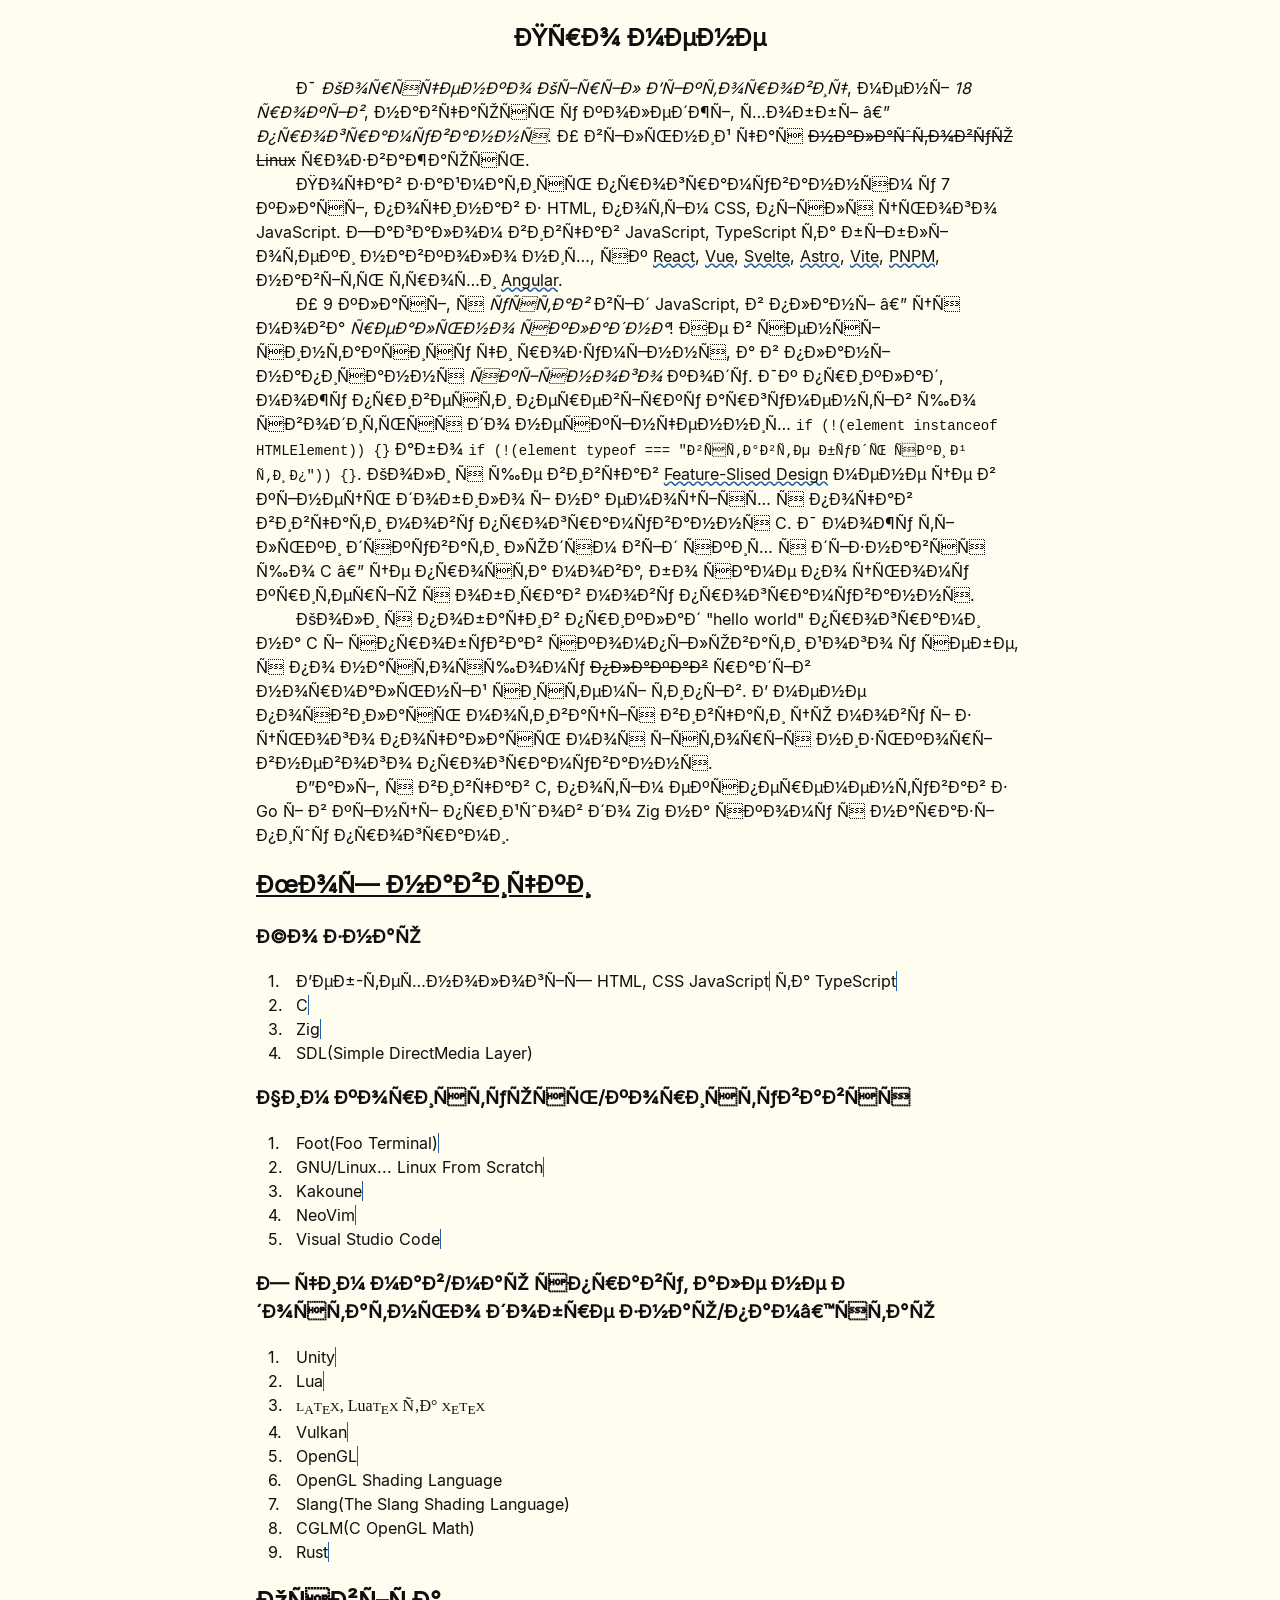
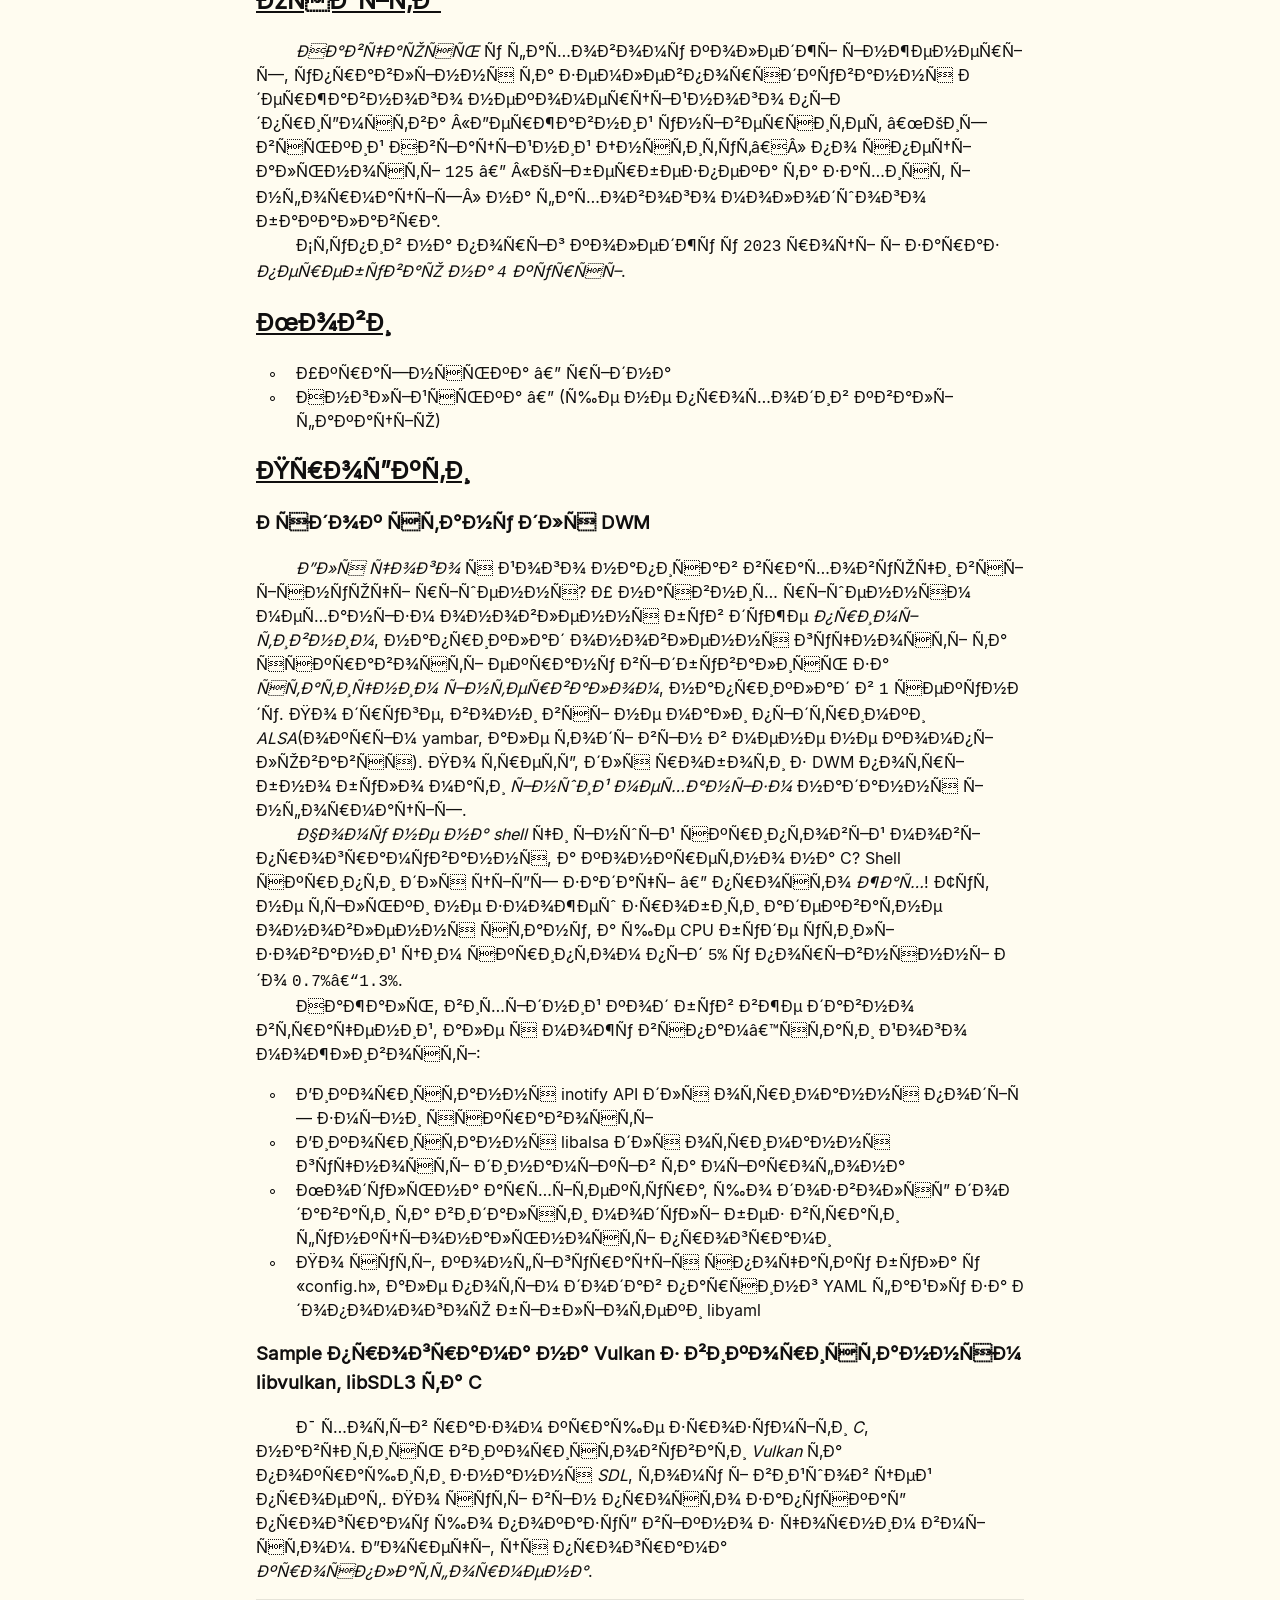
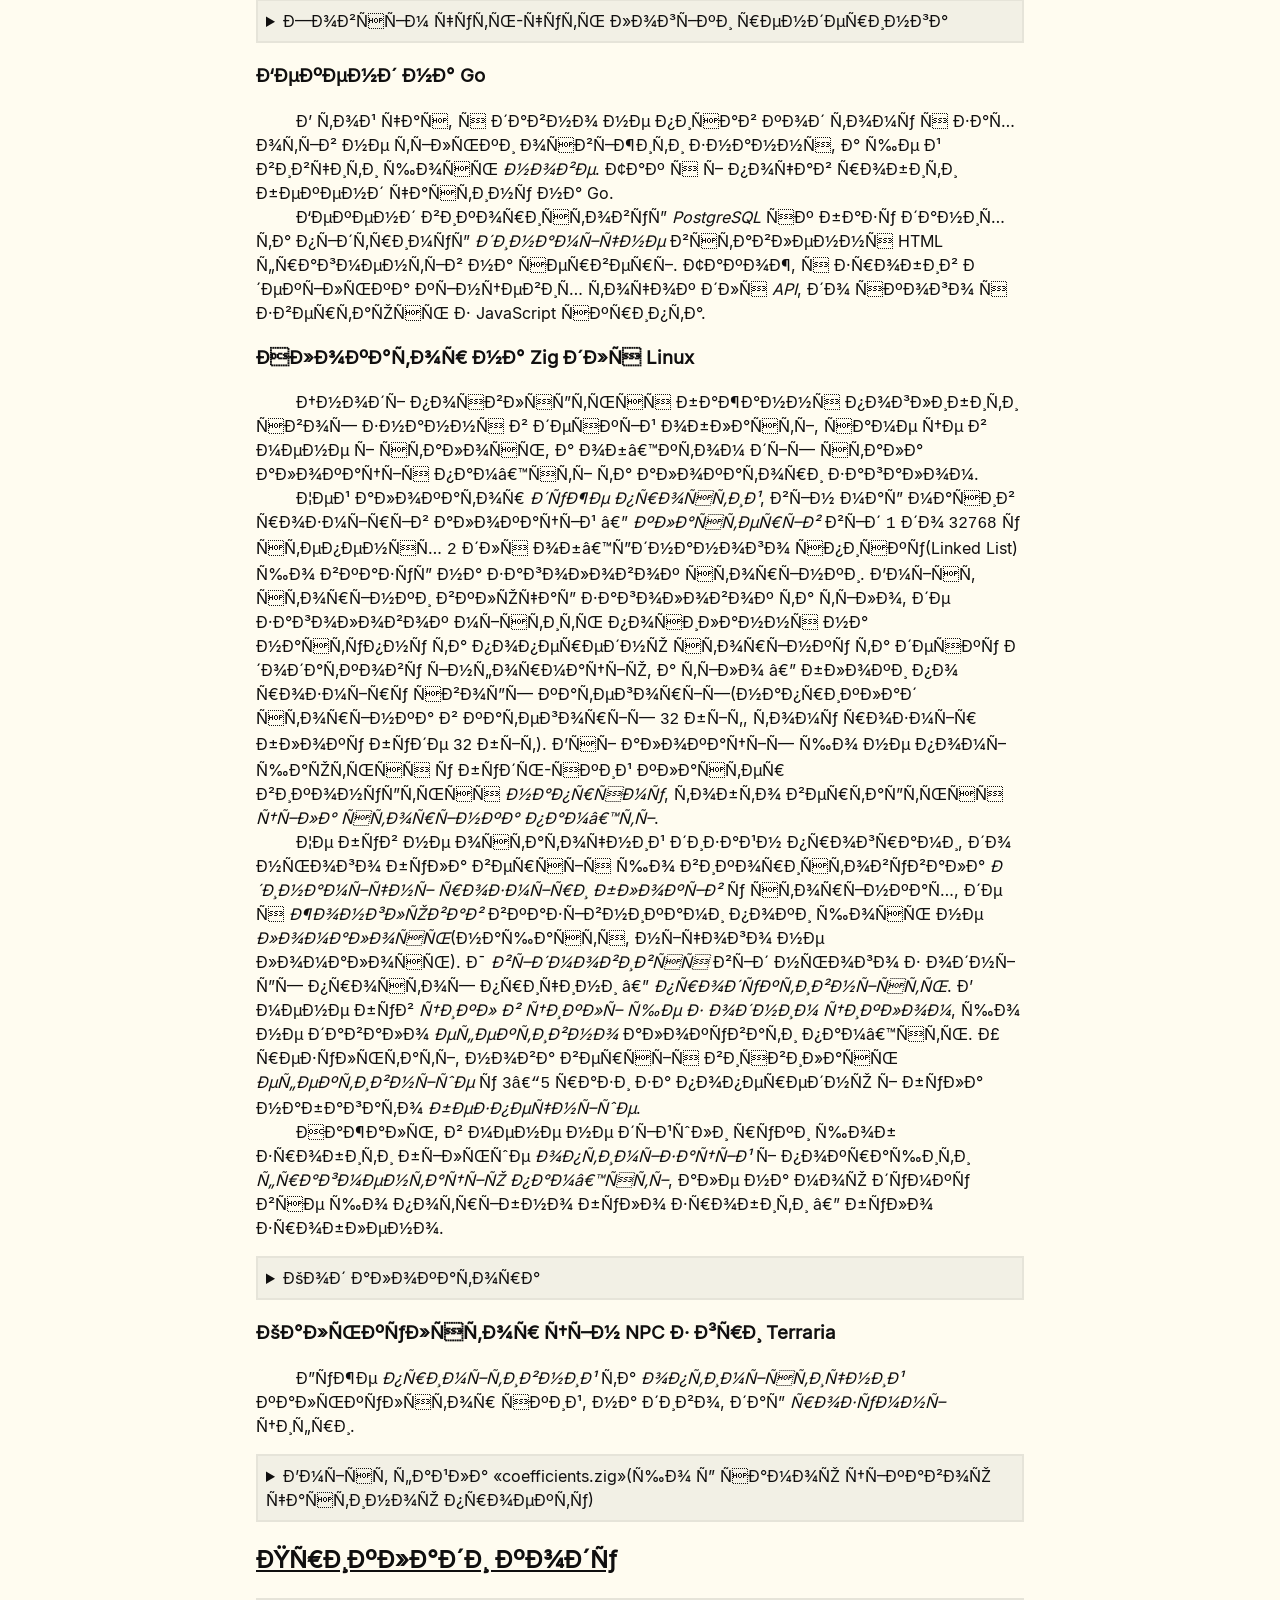
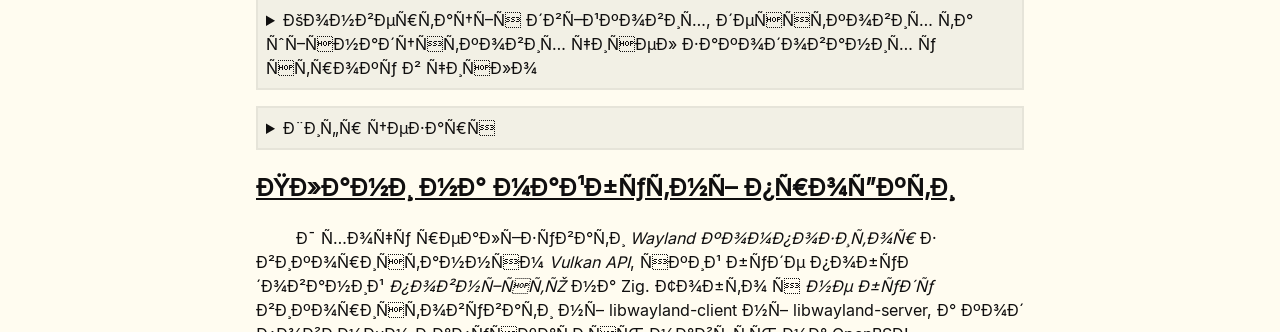
<file: about-me.html>
<!DOCTYPE html>
<html lang="uk-UA">
    <head>
        <title>Про мене</title>

        <meta name="charset" content="UTF-8">
        <meta name="viewport" content="width=device-width, initial-scale=1.0">
        <meta name="color-scheme" content="light dark">

        <link rel="stylesheet" href="./styles/variables.css">
        <link rel="stylesheet" href="./styles/fonts.css">
        <link rel="stylesheet" href="./styles/base.css">

        <link rel="stylesheet" href="./styles/about-me.css">
    </head>
    <body>
        <main class="container">
            <section>
                <h1>Про мене</h1>
                <p>Я <span class="emphasize">Коряченко Кіріл Вікторович</span>, мені <span class="emphasize">18 років</span>, навчаюсь у коледжі, хоббі — <span class="emphasize">програмування</span>. У вільний час <span class="line-through">налаштовую Linux</span> розважаюсь.</p>
                <p>Почав займатись програмуванням у 7 класі, починав з HTML, потім CSS, після цього JavaScript. Загалом вивчав JavaScript, TypeScript та бібліотеки навколо них, як <a href="https://react.dev/">React</a>, <a href="https://vuejs.org/">Vue</a>, <a href="https://svelte.dev/">Svelte</a>, <a href="https://astro.build/">Astro</a>, <a href="https://vite.dev/">Vite</a>, <a href="https://pnpm.io/">PNPM</a>, навіть трохи <a href="https://angular.dev/">Angular</a>.</p>
                <p>
                    У 9 класі, я <span class="emphasize">устав</span> від JavaScript, в плані — ця мова <span class="emphasize">реально складна</span>!
                    Не в сенсі синтаксису чи розуміння, а в плані написання <span class="emphasize">якісного</span> коду. Як приклад, можу привести перевірку аргументів що сводиться до нескінченних
                    <code>if (!(element instanceof HTMLElement)) {}</code> або <code>if (!(element typeof === "вставте будь який тип")) {}</code>.
                    Коли я ще вивчав <a href="https://feature-sliced.design/">Feature-Slised Design</a> мене це в кінець добило і на емоціях я почав вивчати мову програмування C.
                    Я можу тільки дякувати людям від яких я дізнався що C — це проста мова, бо саме по цьому критерію я обирав мову програмування.</p>
                <p>Коли я побачив приклад "hello world" програми на C і спробував скомпілювати його у себе, я по настоящому <span class="line-through">плакав</span> радів нормальній системі типів. В мене появилась мотивація вивчати цю мову і з цього почалась моя історія низькорівневого програмування.</p>
                <p>Далі, я вивчав C, потім експерементував з Go і в кінці прийшов до Zig на якому я наразі пишу програми.</p>
            </section>
            <section>
                <h2>Мої навички</h2>
                <h3>Що знаю</h3>
                <ol>
                    <li>Веб-технології HTML, CSS <span class="msg" title="Хто використовує його у настільних програмах??!">JavaScript</span> та <span class="msg" title="По меншій мірі.">TypeScript</span></li>
                    <li><span class="msg" title="Мова дуже вчасно появилась в житті.">C</span></li>
                    <li><span class="msg" title="IMHO найкраща мова програмування загального призначення.">Zig</span></li>
                    <li>SDL(Simple DirectMedia Layer)</li>
                </ol>
                <h3>Чим користуюсь/користувався</h3>
                <ol>
                    <li><span class="msg" title="IMHO найкращий термінал під Linux.">Foot(Foo Terminal)</span></li>
                    <li><span class="msg" title="який твій дистрибутив?">GNU/Linux... <span title="Який жах!">Linux From Scratch</span></span></li>
                    <li><span class="msg" title="Я обожнюю цей текстовий редактор.">Kakoune</span></li>
                    <li><span class="msg" title="Скролбар документації майже як у документації Vulkan в одному pdf файлі.">NeoVim</span></li>
                    <li><span class="msg" title="Вибач VS Code, але я тепер мишофоб. І не говори що для тебе є розширення для підтримки Vim біндів!">Visual Studio Code</span></li>
                </ol>
                <h3>З чим мав/маю справу, але не достатньо добре знаю/пам’ятаю</h3>
                <ol>
                    <li><span class="msg" title="Була справа...">Unity</span></li>
                    <li><span class="msg" title="Мова настільки проста що я навіть не знаю чи я знаю її.">Lua</span></li>
                    <li><span class="TeX"><sup>L</sup><sub>A</sub><sup>T</sup><sub>E</sub><sup>X</sup>, Lua<sup>T</sup><sub>E</sub><sup>X</sup> та <sup>X</sup><sub>E</sub><sup>T</sup><sub>E</sub><sup>X</sup></span></li>
                    <li><span class="msg" title="Як можна написати програму на Vulkan не відкривши документацію?">Vulkan</span></li>
                    <li><span class="msg" title="Вибач OpenGL, але ти вже устарівший.">OpenGL</span></li>
                    <li>OpenGL Shading Language</li>
                    <li>Slang(The Slang Shading Language)</li>
                    <li>CGLM(C OpenGL Math)</li>
                    <li><span class="msg" title="Насправді добра мова, але мені не підходить.">Rust</span></li>
                </ol>
            </section>
            <section>
                <h2>Освіта</h2>
                <p><span class="emphasize">Навчаюсь</span> у фаховому коледжі інженерії, управління та землевпорядкування державного некомерційного підприємства «Державний університет “Київський Авіаційний Інститут”» по спеціальності <span class="number">125</span> — «Кібербезпека та захист інформації» на фахового молодшого бакалавра.</p>
                <p>Ступив на поріг коледжу у <span class="number">2023</span> році і зараз <span class="emphasize">перебуваю на <span class="number">4</span> курсі</span>.</p>
            </section>
            <section>
                <h2>Мови</h2>
                <ul>
                    <li>Українська — рідна</li>
                    <li>Англійська — (ще не проходив кваліфакацію)</li>
                </ul>
            </section>
            <section>
                <h2>Проєкти</h2>
                <h3>Рядок стану для DWM</h3>
                <p>
                    <span class="emphasize">Для чого</span> я його написав враховуючи всі існуючі рішення? У наявних рішенням механізм оновлення був дуже <span class="emphasize">примітивним</span>, наприклад оновлення гучності та яскравості екрану відбувались за <span class="emphasize">статичним інтервалом</span>, наприклад в <span class="number">1</span> секунду.
                    По друге, вони всі не мали підтримки <span class="emphasize">ALSA</span>(окрім yambar, але тоді він в мене не компілювався).
                    По третє, для роботи з DWM потрібно було мати <span class="emphasize">інший механізм</span> надання інформації.
                </p>
                <p>
                    <span class="emphasize">Чому не на shell</span> чи іншій скриптовій мові програмування, а конкретно на C? Shell скрипти для цієї задачі — просто <span class="emphasize">жах</span>!
                    Тут не тільки не зможеш зробити адекватне оновлення стану, а ще CPU буде утилізований цим скриптом під <span class="number">5%</span> у порівнянні до <span class="number">0.7%–1.3%</span>.
                </p>
                <p>Нажаль, вихідний код був вже давно втрачений, але я можу вспам’ятати його можливості:</p>
                <ul>
                    <li>Використання inotify API для отримання події зміни яскравості</li>
                    <li>Використання libalsa для отримання гучності динаміків та мікрофона</li>
                    <li>Модульна архітектура, що дозволяє додавати та видаляти модулі без втрати функціональності програми</li>
                    <li>По суті, конфігурація спочатку була у <span class="path">config.h</span>, але потім додав парсинг YAML файлу за допомогою бібліотеки libyaml</li>
                </ul>
                <h3>Sample програма на Vulkan з використанням libvulkan, libSDL3 та C</h3>
                <p>Я хотів разом краще зрозуміти <span class="emphasize">C</span>, навчитись використовувати <span class="emphasize">Vulkan</span> та покращити знання <span class="emphasize">SDL</span>, тому і вийшов цей проект. По суті він просто запускає програму що показує вікно з чорним вмістом. Доречі, ця програма <span class="emphasize">кросплатформена</span>.</p>
                <details>
                    <summary>Зовсім чуть-чуть логіки рендеринга</summary>
                    <pre>
<code>static bool draw(struct state *state) {</code>
<code>    ...</code>
<code>    const VkDependencyInfo post_render_dependency_info = {</code>
<code>        .sType = VK_STRUCTURE_TYPE_DEPENDENCY_INFO,</code>
<code>        .pNext = NULL,</code>
<code>        .dependencyFlags = 0,</code>
<code>        .memoryBarrierCount = 0,</code>
<code>        .pMemoryBarriers = NULL,</code>
<code>        .bufferMemoryBarrierCount = 0,</code>
<code>        .pBufferMemoryBarriers = NULL,</code>
<code>        .imageMemoryBarrierCount = ARRAY_COUNT(post_render_memory_barriers),</code>
<code>        .pImageMemoryBarriers = post_render_memory_barriers,</code>
<code>    };</code>
<code></code>
<code>    vkCmdPipelineBarrier2(frame->command_buffer, &post_render_dependency_info);</code>
<code></code>
<code>    result = vkEndCommandBuffer(frame->command_buffer);</code>
<code></code>
<code>    if (result != VK_SUCCESS) {</code>
<code>        LOG_ERROR("%d", result);</code>
<code>        return false;</code>
<code>    }</code>
<code></code>
<code>    const VkSemaphoreSubmitInfo render_semaphore_submit_info = {</code>
<code>        .sType = VK_STRUCTURE_TYPE_SEMAPHORE_SUBMIT_INFO,</code>
<code>        .pNext = NULL,</code>
<code>        .semaphore = state->render_semaphores[swapchain_image_index],</code>
<code>        .value = 0,</code>
<code>        .stageMask = VK_PIPELINE_STAGE_2_COLOR_ATTACHMENT_OUTPUT_BIT,</code>
<code>        .deviceIndex = 0,</code>
<code>    };</code>
<code></code>
<code>    const VkSemaphoreSubmitInfo present_semaphore_submit_info = {</code>
<code>        .sType = VK_STRUCTURE_TYPE_SEMAPHORE_SUBMIT_INFO,</code>
<code>        .pNext = NULL,</code>
<code>        .semaphore = frame->present_semaphore,</code>
<code>        .value = 0,</code>
<code>        .stageMask = VK_PIPELINE_STAGE_2_COLOR_ATTACHMENT_OUTPUT_BIT,</code>
<code>        .deviceIndex = 0,</code>
<code>    };</code>
<code></code>
<code>    const VkCommandBufferSubmitInfo command_buffer_submit_info = {</code>
<code>        .sType = VK_STRUCTURE_TYPE_COMMAND_BUFFER_SUBMIT_INFO,</code>
<code>        .pNext = NULL,</code>
<code>        .commandBuffer = frame->command_buffer,</code>
<code>        .deviceMask = 0,</code>
<code>    };</code>
<code></code>
<code>    const VkSubmitInfo2 submit_info = {</code>
<code>        .sType = VK_STRUCTURE_TYPE_SUBMIT_INFO_2,</code>
<code>        .pNext = NULL,</code>
<code>        .flags = 0,</code>
<code>        .waitSemaphoreInfoCount = 1,</code>
<code>        .pWaitSemaphoreInfos = &present_semaphore_submit_info,</code>
<code>        .commandBufferInfoCount = 1,</code>
<code>        .pCommandBufferInfos = &command_buffer_submit_info,</code>
<code>        .signalSemaphoreInfoCount = 1,</code>
<code>        .pSignalSemaphoreInfos = &render_semaphore_submit_info,</code>
<code>    };</code>
<code></code>
<code>    result = vkQueueSubmit2(state->queue, 1, &submit_info, frame->render_fence);</code>
<code></code>
<code>    if (result != VK_SUCCESS) {</code>
<code>        LOG_ERROR("%d", result);</code>
<code>        return false;</code>
<code>    }</code>
<code></code>
<code>    const VkPresentInfoKHR present_info = {</code>
<code>        .sType = VK_STRUCTURE_TYPE_PRESENT_INFO_KHR,</code>
<code>        .pNext = NULL,</code>
<code>        .waitSemaphoreCount = 1,</code>
<code>        .pWaitSemaphores = &state->render_semaphores[swapchain_image_index],</code>
<code>        .swapchainCount = 1,</code>
<code>        .pSwapchains = &state->swapchain,</code>
<code>        .pImageIndices = &swapchain_image_index,</code>
<code>        .pResults = NULL,</code>
<code>    };</code>
<code></code>
<code>    result = vkQueuePresentKHR(state->queue, &present_info);</code>
<code></code>
<code>    if (result == VK_ERROR_OUT_OF_DATE_KHR || result == VK_SUBOPTIMAL_KHR ||</code>
<code>        state->is_framebuffer_resized) {</code>
<code>        if (!resize_swapchain(state)) {</code>
<code>            return false;</code>
<code>        }</code>
<code></code>
<code>        state->is_framebuffer_resized = false;</code>
<code>    } else if (result != VK_SUCCESS) {</code>
<code>        LOG_ERROR("%d", result);</code>
<code>        return false;</code>
<code>    }</code>
<code></code>
<code>    state->frame_index = (uint8_t)(state->frame_index + 1) % FRAMES_IN_FLIGHT;</code>
<code></code>
<code>    return true;</code>
<code>}</code></pre>
                </details>
                <h3>Бекенд на Go</h3>
                <p>В той час, я давно не писав код тому я захотів не тільки освіжити знання, а ще й вивчити щось <span class="emphasize">нове</span>. Так я і почав робити бекенд частину на Go.</p>
                <p>Бекенд використовує <span class="emphasize">PostgreSQL</span> як базу даних та підтримує <span class="emphasize">динамічне</span> вставлення HTML фрагментів на сервері. Також, я зробив декілька кінцевих точок для <span class="emphasize">API</span>, до якого я звертаюсь з JavaScript скрипта.</p>
                <h3>Алокатор на Zig для Linux</h3>
                <p>Іноді появляється бажання поглибити свої знання в деякій області, саме це в мене і сталось, а об’ктом дії стала алокація пам’яті та алокатори загалом.</p>
                <p>
                    Цей алокатор <span class="emphasize">дуже простий</span>, він має масив розмірів алокацій — <span class="emphasize">кластерів</span> від <span class="number">1</span> до <span class="number">32768</span> у степенях <span class="number">2</span> для об’єднаного списку(Linked List) що вказує на заголовок сторінки.
                    Вміст сторінки включає заголовок та тіло, де заголовок містить посилання на наступну та попередню сторінку та деяку додаткову інформацію, а тіло — блоки по розміру своєї категорії(наприклад сторінка в категорії <span class="number">32</span> біт, тому розмір блоку буде <span class="number">32</span> біт).
                    Всі алокації що не поміщаються у будь-який кластер виконується <span class="emphasize">напряму</span>, тобто вертається <span class="emphasize">ціла сторінка пам’ті</span>.
                </p>
                <p>
                    Це був не остаточний дизайн програми, до нього була версія що використовувала <span class="emphasize">динамічні розміри блоків</span> у сторінках, де я <span class="emphasize">жонглював</span> вказівниками поки щось не <span class="emphasize">ломалось</span>(нащастя, нічого не ломалось).
                    Я <span class="emphasize">відмовився</span> від нього з однієї простої причини — <span class="emphasize">продуктивність</span>. В мене був <span class="emphasize">цикл в циклі ще з одним циклом</span>, що не давало <span class="emphasize">ефективно</span> алокувати пам’ять.
                    У результаті, нова версія виявилась <span class="emphasize">ефективніше</span> у <span class="number">3–5</span> рази за попередню і була набагато <span class="emphasize">безпечніше</span>.
                </p>
                <p>Нажаль, в мене не дійшли руки щоб зробити більше <span class="emphasize">оптимізацій</span> і покращити <span class="emphasize">фрагментацію пам’яті</span>, але на мою думку все що потрібно було зробити — було зроблено.</p>
                <details>
                    <summary>Код алокатора</summary>
                    <pre>
<code>const std = @import("std");</code>
<code></code>
<code>const MyAllocator = @This();</code>
<code></code>
<code>const BrokenLinkedList = struct {</code>
<code>    pub const Node = struct {</code>
<code>        prev: ?*BrokenLinkedList.Node,</code>
<code>        next: ?*BrokenLinkedList.Node,</code>
<code>    };</code>
<code></code>
<code>    pub const init = BrokenLinkedList{</code>
<code>        .front_node = null,</code>
<code>    };</code>
<code></code>
<code>    front_node: ?*BrokenLinkedList.Node,</code>
<code></code>
<code>    pub fn pushFront(self: *BrokenLinkedList, node: *BrokenLinkedList.Node) void {</code>
<code>        if (self.front_node) |front_node| {</code>
<code>            node.prev = null;</code>
<code>            node.next = front_node;</code>
<code></code>
<code>            front_node.prev = node;</code>
<code></code>
<code>            self.front_node = node;</code>
<code>        } else {</code>
<code>            node.prev = null;</code>
<code>            node.next = null;</code>
<code></code>
<code>            self.front_node = node;</code>
<code>        }</code>
<code>    }</code>
<code></code>
<code>    pub fn popFront(self: *BrokenLinkedList) ?*BrokenLinkedList.Node {</code>
<code>        if (self.front_node) |front_node| {</code>
<code>            if (front_node.next) |next_front_node| {</code>
<code>                next_front_node.prev = null;</code>
<code>            }</code>
<code></code>
<code>            self.front_node = front_node.next;</code>
<code></code>
<code>            front_node.prev = undefined;</code>
<code>            front_node.next = undefined;</code>
<code></code>
<code>            return front_node;</code>
<code>        }</code>
<code></code>
<code>        return null;</code>
<code>    }</code>
<code></code>
<code>    pub fn remove(self: *BrokenLinkedList, node: *BrokenLinkedList.Node) void {</code>
<code>        if (node.prev != null and node.next != null) {</code>
<code>            const prev: *BrokenLinkedList.Node = node.prev.?;</code>
<code>            const next: *BrokenLinkedList.Node = node.next.?;</code>
<code></code>
<code>            prev.next = next;</code>
<code>            next.prev = prev;</code>
<code>        } else if (node.prev) |prev| {</code>
<code>            prev.next = null;</code>
<code></code>
<code>            // self.back_node = prev;</code>
<code>        } else if (node.next) |next| {</code>
<code>            next.prev = null;</code>
<code></code>
<code>            self.front_node = next;</code>
<code>        } else {</code>
<code>            self.front_node = null;</code>
<code>            // self.back_node = null;</code>
<code>        }</code>
<code></code>
<code>        node.prev = undefined;</code>
<code>        node.next = undefined;</code>
<code>    }</code>
<code>};</code>
<code></code>
<code>const Cell = struct {</code>
<code>    list_node: BrokenLinkedList.Node,</code>
<code>};</code>
<code></code>
<code>const Page = struct {</code>
<code>    pub const cells_byte_offset = std.mem.alignForward(usize, @sizeOf(Page), @alignOf(Cell));</code>
<code></code>
<code>    list_node: BrokenLinkedList.Node,</code>
<code></code>
<code>    free_cells_list: BrokenLinkedList,</code>
<code>    full_cells_list: BrokenLinkedList,</code>
<code>};</code>
<code></code>
<code>const SizeClass = struct {</code>
<code>    free_pages_list: BrokenLinkedList = .init,</code>
<code>    full_pages_list: BrokenLinkedList = .init,</code>
<code>};</code>
<code></code>
<code>page_size: usize,</code>
<code></code>
<code>size_classes: [16]SizeClass = .{</code>
<code>    .{}, // 1 &lt;&lt; 0</code>
<code>    .{}, // 1 &lt;&lt; 1</code>
<code>    .{}, // 1 &lt;&lt; 2</code>
<code>    .{}, // 1 &lt;&lt; 3</code>
<code>    .{}, // 1 &lt;&lt; 4</code>
<code>    .{}, // 1 &lt;&lt; 5</code>
<code>    .{}, // 1 &lt;&lt; 6</code>
<code>    .{}, // 1 &lt;&lt; 7</code>
<code>    .{}, // 1 &lt;&lt; 8</code>
<code>    .{}, // 1 &lt;&lt; 9</code>
<code>    .{}, // 1 &lt;&lt; 10</code>
<code>    .{}, // 1 &lt;&lt; 11</code>
<code>    .{}, // 1 &lt;&lt; 12</code>
<code>    .{}, // 1 &lt;&lt; 13</code>
<code>    .{}, // 1 &lt;&lt; 14</code>
<code>    .{}, // 1 &lt;&lt; 15</code>
<code>},</code>
<code></code>
<code>pub fn init() MyAllocator {</code>
<code>    const page_size = std.heap.pageSize();</code>
<code></code>
<code>    if (Page.cells_byte_offset &gt;= page_size) {</code>
<code>        unreachable;</code>
<code>    }</code>
<code></code>
<code>    return .{</code>
<code>        .page_size = page_size,</code>
<code>    };</code>
<code>}</code>
<code></code>
<code>pub fn allocator(self: *MyAllocator) std.mem.Allocator {</code>
<code>    return .{</code>
<code>        .ptr = self,</code>
<code>        .vtable = &.{</code>
<code>            .alloc = &alloc,</code>
<code>            .resize = &resize,</code>
<code>            .remap = &remap,</code>
<code>            .free = &free,</code>
<code>        },</code>
<code>    };</code>
<code>}</code>
<code></code>
<code>fn alloc(context: *anyopaque, byte_count: usize, alignment: std.mem.Alignment, return_address: usize) ?[*]u8 {</code>
<code>    _ = return_address;</code>
<code></code>
<code>    const self: *MyAllocator = @ptrCast(@alignCast(context));</code>
<code></code>
<code>    const cell_data_byte_offset = alignment.forward(@sizeOf(Cell));</code>
<code>    const cell_byte_size = std.mem.alignForward(usize, cell_data_byte_offset + byte_count, @alignOf(Cell));</code>
<code></code>
<code>    const page_cells_byte_size = self.page_size - Page.cells_byte_offset;</code>
<code></code>
<code>    const size_class_bytes = std.math.ceilPowerOfTwo(usize, cell_byte_size) catch unreachable;</code>
<code>    const size_class_index = std.math.log2(size_class_bytes);</code>
<code>    const size_class_cells_count = page_cells_byte_size / size_class_bytes;</code>
<code></code>
<code>    if (size_class_cells_count &lt;= 1 or size_class_index &gt;= self.size_classes.len) {</code>
<code>        if (alignment.toByteUnits() &gt; self.page_size) {</code>
<code>            return null;</code>
<code>        }</code>
<code></code>
<code>        const mapping_length = std.mem.alignForward(usize, byte_count, self.page_size);</code>
<code></code>
<code>        const prot: std.posix.PROT = .{ .READ = true, .WRITE = true };</code>
<code>        const flags: std.posix.MAP = .{ .TYPE = .PRIVATE, .ANONYMOUS = true };</code>
<code>        const mapped_memory = std.posix.mmap(null, mapping_length, prot, flags, -1, 0) catch return null;</code>
<code></code>
<code>        return mapped_memory.ptr;</code>
<code>    }</code>
<code></code>
<code>    const size_class = &self.size_classes[size_class_index];</code>
<code></code>
<code>    if (size_class.free_pages_list.front_node == null) {</code>
<code>        const prot: std.posix.PROT = .{ .READ = true, .WRITE = true };</code>
<code>        const flags: std.posix.MAP = .{ .TYPE = .PRIVATE, .ANONYMOUS = true };</code>
<code>        const mapped_memory = std.posix.mmap(null, self.page_size, prot, flags, -1, 0) catch return null;</code>
<code></code>
<code>        const page: *Page = @ptrCast(@alignCast(mapped_memory.ptr));</code>
<code></code>
<code>        page.list_node = undefined;</code>
<code></code>
<code>        page.free_cells_list = .init;</code>
<code>        page.full_cells_list = .init;</code>
<code></code>
<code>        const page_cells_address = @intFromPtr(page) + Page.cells_byte_offset;</code>
<code></code>
<code>        var cell_index: usize = 0;</code>
<code></code>
<code>        while (cell_index &lt; size_class_cells_count) : (cell_index += 1) {</code>
<code>            const cell: *Cell = @ptrFromInt(page_cells_address + cell_index * size_class_bytes);</code>
<code></code>
<code>            cell.list_node = undefined;</code>
<code></code>
<code>            page.free_cells_list.pushFront(&cell.list_node);</code>
<code>        }</code>
<code></code>
<code>        size_class.free_pages_list.pushFront(&page.list_node);</code>
<code>    }</code>
<code></code>
<code>    const free_page_node = size_class.free_pages_list.front_node.?;</code>
<code>    const free_page: *Page = @fieldParentPtr("list_node", free_page_node);</code>
<code></code>
<code>    const free_cell_node = free_page.free_cells_list.popFront().?;</code>
<code></code>
<code>    free_page.full_cells_list.pushFront(free_cell_node);</code>
<code></code>
<code>    if (free_page.free_cells_list.front_node == null) {</code>
<code>        _ = size_class.free_pages_list.popFront();</code>
<code>        size_class.full_pages_list.pushFront(free_page_node);</code>
<code>    }</code>
<code></code>
<code>    const free_cell: *Cell = @fieldParentPtr("list_node", free_cell_node);</code>
<code></code>
<code>    return @ptrFromInt(@intFromPtr(free_cell) + cell_data_byte_offset);</code>
<code>}</code>
<code></code>
<code>fn resize(context: *anyopaque, memory: []u8, alignment: std.mem.Alignment, new_length: usize, return_address: usize) bool {</code>
<code>    _ = return_address;</code>
<code></code>
<code>    const self: *MyAllocator = @ptrCast(@alignCast(context));</code>
<code></code>
<code>    const cell_data_byte_offset = alignment.forward(@sizeOf(Cell));</code>
<code>    const cell_byte_size = std.mem.alignForward(usize, cell_data_byte_offset + memory.len, @alignOf(Cell));</code>
<code></code>
<code>    const page_cells_byte_size = self.page_size - Page.cells_byte_offset;</code>
<code></code>
<code>    const size_class_bytes = std.math.ceilPowerOfTwo(usize, cell_byte_size) catch unreachable;</code>
<code>    const size_class_index = std.math.log2(size_class_bytes);</code>
<code>    const size_class_cells_count = page_cells_byte_size / size_class_bytes;</code>
<code></code>
<code>    if (size_class_cells_count &lt;= 1 or size_class_index &gt;= self.size_classes.len) {</code>
<code>        const mapping_length = std.mem.alignForward(usize, memory.len, self.page_size);</code>
<code>        const new_mapping_length = std.mem.alignForward(usize, new_length, self.page_size);</code>
<code></code>
<code>        return mapping_length == new_mapping_length;</code>
<code>    }</code>
<code></code>
<code>    const new_cell_byte_size = std.mem.alignForward(usize, cell_data_byte_offset + new_length, @alignOf(Cell));</code>
<code>    const new_size_class_bytes = std.math.ceilPowerOfTwo(usize, new_cell_byte_size) catch unreachable;</code>
<code></code>
<code>    return size_class_bytes == new_size_class_bytes;</code>
<code>}</code>
<code></code>
<code>fn remap(context: *anyopaque, memory: []u8, alignment: std.mem.Alignment, new_length: usize, return_address: usize) ?[*]u8 {</code>
<code>    if (resize(context, memory, alignment, new_length, return_address)) {</code>
<code>        return memory.ptr;</code>
<code>    }</code>
<code></code>
<code>    return null;</code>
<code>}</code>
<code></code>
<code>fn free(context: *anyopaque, memory: []u8, alignment: std.mem.Alignment, return_address: usize) void {</code>
<code>    _ = return_address;</code>
<code></code>
<code>    const self: *MyAllocator = @ptrCast(@alignCast(context));</code>
<code></code>
<code>    const cell_data_byte_offset = alignment.forward(@sizeOf(Cell));</code>
<code>    const cell_byte_size = std.mem.alignForward(usize, cell_data_byte_offset + memory.len, @alignOf(Cell));</code>
<code></code>
<code>    const page_cells_byte_size = self.page_size - Page.cells_byte_offset;</code>
<code></code>
<code>    const size_class_bytes = std.math.ceilPowerOfTwo(usize, cell_byte_size) catch unreachable;</code>
<code>    const size_class_index = std.math.log2(size_class_bytes);</code>
<code>    const size_class_cells_count = page_cells_byte_size / size_class_bytes;</code>
<code></code>
<code>    if (size_class_cells_count &lt;= 1 or size_class_index &gt;= self.size_classes.len) {</code>
<code>        const mapping_length = std.mem.alignForward(usize, memory.len, self.page_size);</code>
<code></code>
<code>        const mapped_memory: []align(std.heap.page_size_min) u8 = @alignCast(memory.ptr[0..mapping_length]);</code>
<code></code>
<code>        std.posix.munmap(mapped_memory);</code>
<code></code>
<code>        return;</code>
<code>    }</code>
<code></code>
<code>    const size_class = &self.size_classes[size_class_index];</code>
<code></code>
<code>    const page_address = std.mem.alignBackward(usize, @intFromPtr(memory.ptr), self.page_size);</code>
<code>    const page: *Page = @ptrFromInt(page_address);</code>
<code>    const cell: *Cell = @ptrFromInt(@intFromPtr(memory.ptr) - cell_data_byte_offset);</code>
<code></code>
<code>    if (page.free_cells_list.front_node == null) {</code>
<code>        size_class.full_pages_list.remove(&page.list_node);</code>
<code>        size_class.free_pages_list.pushFront(&page.list_node);</code>
<code>    }</code>
<code></code>
<code>    page.full_cells_list.remove(&cell.list_node);</code>
<code>    page.free_cells_list.pushFront(&cell.list_node);</code>
<code></code>
<code>    if (page.full_cells_list.front_node == null) {</code>
<code>        size_class.free_pages_list.remove(&page.list_node);</code>
<code></code>
<code>        std.posix.munmap(@as([*]align(std.heap.page_size_min) u8, @ptrFromInt(page_address))[0..self.page_size]);</code>
<code>    }</code>
<code>}</code></pre>
                </details>
                <h3>Калькулятор цін NPC з гри Terraria</h3>
                <p>Дуже <span class="emphasize">примітивний</span> та <span class="emphasize">оптимістичний</span> калькулятор який, на диво, дає <span class="emphasize">розумні</span> цифри.</p>
                <details>
                    <summary>Вміст файла <span class="path">coefficients.zig</span>(що є самою цікавою частиною проекту)</summary>
                    <pre>
<code>pub const Type = f64;</code>
<code></code>
<code>pub const min_coefficient = 3.0 / 4.0;</code>
<code>pub const max_coefficient = 3.0 / 2.0;</code>
<code></code>
<code>pub const loves_coefficient = 0.88;</code>
<code>pub const likes_coefficient = 0.94;</code>
<code>pub const neutral_coefficient = 1.0;</code>
<code>pub const dislikes_coefficient = 1.06;</code>
<code>pub const hates_coefficient = 1.12;</code>
<code></code>
<code>pub const loney_princess_neighbor_count = 1;</code>
<code>pub const loney_princess_coefficient = max_coefficient;</code>
<code></code>
<code>pub const solitude_bonus_coefficient = 0.95;</code>
<code>pub const solitude_bonus_neighbor_npc_count = 2;</code>
<code></code>
<code>pub const crowded_penalty_coefficient = 1.05;</code>
<code>pub const crowded_penalty_neighbor_npc_count = 4;</code>
<code></code>
<code>pub const lovestruck_potion_coefficient = 0.9;</code>
<code></code>
<code>pub fn normalize(coefficient: Type) Type {</code>
<code>    return @max(min_coefficient, @min(coefficient, max_coefficient));</code>
<code>}</code>
<code></code>
<code>pub fn princessCoefficient(neighbor_npc_count: usize) Type {</code>
<code>    if (neighbor_npc_count &lt;= loney_princess_neighbor_count) {</code>
<code>        return loney_princess_coefficient;</code>
<code>    } else {</code>
<code>        return neutral_coefficient;</code>
<code>    }</code>
<code>}</code>
<code></code>
<code>pub fn townCoefficient(neighbor_npc_count: usize) Type {</code>
<code>    if (neighbor_npc_count &lt;= solitude_bonus_neighbor_npc_count) {</code>
<code>        return solitude_bonus_coefficient;</code>
<code>    } else if (neighbor_npc_count &gt;= crowded_penalty_neighbor_npc_count) {</code>
<code>        const multiplication_number = (neighbor_npc_count - crowded_penalty_neighbor_npc_count) + 1;</code>
<code></code>
<code>        var coefficient: Type = neutral_coefficient;</code>
<code></code>
<code>        for (0..multiplication_number) |_| {</code>
<code>            coefficient *= crowded_penalty_coefficient;</code>
<code>        }</code>
<code></code>
<code>        return coefficient;</code>
<code>    } else {</code>
<code>        return neutral_coefficient;</code>
<code>    }</code>
<code>}</code>
<code></code>
<code>pub fn biomeCoefficient(npc_id: npc.Id, biome_id: biome.Id) Type {</code>
<code>    const location_preference = Preference.getLocationPreference(npc_id);</code>
<code></code>
<code>    if (location_preference.loves == biome_id) {</code>
<code>        return loves_coefficient;</code>
<code>    } else if (location_preference.likes == biome_id) {</code>
<code>        return likes_coefficient;</code>
<code>    } else if (location_preference.dislikes == biome_id) {</code>
<code>        return dislikes_coefficient;</code>
<code>    } else if (location_preference.hates == biome_id) {</code>
<code>        return hates_coefficient;</code>
<code>    } else {</code>
<code>        return neutral_coefficient;</code>
<code>    }</code>
<code>}</code>
<code></code>
<code>pub fn neighborsCoefficient(npc_id: npc.Id, neighbor_npc_bits: npc.bits.Type) Type {</code>
<code>    var coefficient: Type = neutral_coefficient;</code>
<code></code>
<code>    const neighbors_preference = Preference.getNeighborsPreference(npc_id);</code>
<code></code>
<code>    const loved_npc_bits = neighbors_preference.loves & neighbor_npc_bits;</code>
<code>    const loved_npc_count = @popCount(loved_npc_bits);</code>
<code></code>
<code>    for (0..loved_npc_count) |_| {</code>
<code>        coefficient *= loves_coefficient;</code>
<code>    }</code>
<code></code>
<code>    const liked_npc_bits = neighbors_preference.likes & neighbor_npc_bits;</code>
<code>    const liked_npc_count = @popCount(liked_npc_bits);</code>
<code></code>
<code>    for (0..liked_npc_count) |_| {</code>
<code>        coefficient *= likes_coefficient;</code>
<code>    }</code>
<code></code>
<code>    const disliked_npc_bits = neighbors_preference.dislikes & neighbor_npc_bits;</code>
<code>    const disliked_npc_count = @popCount(disliked_npc_bits);</code>
<code></code>
<code>    for (0..disliked_npc_count) |_| {</code>
<code>        coefficient *= dislikes_coefficient;</code>
<code>    }</code>
<code></code>
<code>    const hated_npc_bits = neighbors_preference.hates & neighbor_npc_bits;</code>
<code>    const hated_npc_count = @popCount(hated_npc_bits);</code>
<code></code>
<code>    for (0..hated_npc_count) |_| {</code>
<code>        coefficient *= hates_coefficient;</code>
<code>    }</code>
<code></code>
<code>    return coefficient;</code>
<code>}</code>
<code></code>
<code>pub fn lovestruckPotionCoefficient(is_lovestruck_potion: bool) Type {</code>
<code>    if (is_lovestruck_potion) {</code>
<code>        return lovestruck_potion_coefficient;</code>
<code>    } else {</code>
<code>        return neutral_coefficient;</code>
<code>    }</code>
<code>}</code></pre>
                </details>
            </section>
            <section>
                <h2>Приклади коду</h2>
                <details>
                    <summary>Конвертація двійкових, десяткових та шіснадцяткових чисел закодованих у строку в число</summary>
                    <pre>
<code>#include &lt;stdio.h&gt;</code>
<code>#include &lt;stdint.h&gt;</code>
<code>#include &lt;stdlib.h&gt;</code>
<code>#include &lt;inttypes.h&gt;</code>
<code>#include &lt;string.h&gt;</code>
<code></code>
<code>#define SUCCESS 0 </code>
<code>#define ERROR_INVALID_VALUE 1</code>
<code></code>
<code>#define BASE_BINARY 2</code>
<code>#define BASE_DECIMAL 10</code>
<code>#define BASE_HEXADECIMAL 16</code>
<code></code>
<code>#define BUFFER_COUNT 1024</code>
<code></code>
<code>typedef uint8_t u8;</code>
<code>typedef uint64_t u64;</code>
<code></code>
<code>typedef u8 base_t;</code>
<code>typedef u8 status_t;</code>
<code></code>
<code>static u64 power(u64 number, u64 exponent) {</code>
<code>    if (exponent == 0) {</code>
<code>        return 1;</code>
<code>    }</code>
<code></code>
<code>    u64 result = 1;</code>
<code></code>
<code>    for (u64 index = 0; index &lt; exponent; index += 1) {</code>
<code>        result = result * number;</code>
<code>    }</code>
<code></code>
<code>    return result;</code>
<code>}</code>
<code></code>
<code>static status_t binary_digit_to_number(char digit, u64 *value) {</code>
<code>    if (digit == '0' || digit == '1') {</code>
<code>        *value = digit - '0';</code>
<code></code>
<code>        return SUCCESS;;</code>
<code>    }</code>
<code></code>
<code>    return ERROR_INVALID_VALUE;</code>
<code>}</code>
<code></code>
<code>static status_t decimal_digit_to_number(char digit, u64 *value) {</code>
<code>    if (digit &gt;= '0' && digit &lt;= '9') {</code>
<code>        *value = digit - '0';</code>
<code></code>
<code>        return SUCCESS;</code>
<code>    }</code>
<code></code>
<code>    return ERROR_INVALID_VALUE;</code>
<code>}</code>
<code></code>
<code>static status_t hex_digit_to_number(char digit, u64 *value) {</code>
<code>    if (digit &gt;= '0' && digit &lt;= '9') {</code>
<code>        *value = digit - '0';</code>
<code></code>
<code>        return SUCCESS;</code>
<code>    }</code>
<code></code>
<code>    if (digit &gt;= 'a' && digit &lt;= 'f') {</code>
<code>        *value = digit - 'a' + 10;</code>
<code></code>
<code>        return SUCCESS;</code>
<code>    }</code>
<code></code>
<code>    if (digit &gt;= 'A' && digit &lt;= 'F') {</code>
<code>        *value = digit - 'A' + 10;</code>
<code></code>
<code>        return SUCCESS;</code>
<code>    }</code>
<code></code>
<code>    return ERROR_INVALID_VALUE;</code>
<code>}</code>
<code></code>
<code>static status_t digit_to_number(base_t base, char digit, u64 *value) {</code>
<code>    switch (base) {</code>
<code>        case BASE_BINARY:</code>
<code>            return binary_digit_to_number(digit, value);</code>
<code>        case BASE_DECIMAL:</code>
<code>            return decimal_digit_to_number(digit, value);</code>
<code>        case BASE_HEXADECIMAL:</code>
<code>            return hex_digit_to_number(digit, value);</code>
<code>        default:</code>
<code>            return ERROR_INVALID_VALUE;</code>
<code>    }</code>
<code>}</code>
<code></code>
<code>static status_t parse_number(base_t base, char *string, size_t length, u64 *value) {</code>
<code>    u64 result = 0;</code>
<code></code>
<code>    for (size_t index = 0; index &lt; length; index += 1) {</code>
<code>        char digit = string[index];</code>
<code>        u64 number;</code>
<code></code>
<code>        status_t status = digit_to_number(base, digit, &number);</code>
<code></code>
<code>        if (status != SUCCESS) {</code>
<code>            return status;</code>
<code>        }</code>
<code></code>
<code>        result += number * power(base, length - index - 1);</code>
<code>    }</code>
<code></code>
<code>    *value = result;</code>
<code></code>
<code>    return SUCCESS;</code>
<code>}</code>
<code></code>
<code>int main(void) {</code>
<code>    char buffer[BUFFER_COUNT];</code>
<code></code>
<code>    if (scanf("%s", buffer) &lt; 0) {</code>
<code>        fprintf(stderr, "error: Failed to read from stdin\n");</code>
<code>        return EXIT_FAILURE;</code>
<code>    }</code>
<code></code>
<code>    u64 value = 0;</code>
<code>    size_t buffer_length = strlen(buffer);</code>
<code></code>
<code>    status_t status = parse_number(BASE_BINARY, buffer, buffer_length, &value);</code>
<code></code>
<code>    switch (status) {</code>
<code>        case ERROR_INVALID_VALUE:</code>
<code>            fprintf(stderr, "error: Invalid value\n");</code>
<code>            return EXIT_FAILURE;</code>
<code>        default:</code>
<code>            break;</code>
<code>    }</code>
<code></code>
<code>    printf("value: %"PRIu64"\n", value);</code>
<code></code>
<code>    return EXIT_SUCCESS;</code>
<code>}</code></pre>
                </details>
                <details>
                    <summary>Шифр цезаря</summary>
                    <pre>
<code>#include &lt;stdio.h&gt;</code>
<code>#include &lt;stdlib.h&gt;</code>
<code>#include &lt;assert.h&gt;</code>
<code>#include &lt;string.h&gt;</code>
<code>#include &lt;limits.h&gt;</code>
<code>#include &lt;stdint.h&gt;</code>
<code></code>
<code>static char const upper_letters_start = 'A';</code>
<code>static char const upper_letters_end = 'Z' + 1;</code>
<code>static char const upper_letters_number = upper_letters_end - upper_letters_start;</code>
<code></code>
<code>static char const lower_letters_start = 'a';</code>
<code>static char const lower_letters_end = 'z' + 1;</code>
<code>static char const lower_letters_number = lower_letters_end - lower_letters_start;</code>
<code></code>
<code>static char const letters_start = upper_letters_start;</code>
<code>static char const letters_end = lower_letters_end;</code>
<code>static char const letters_number = letters_end - letters_start;</code>
<code></code>
<code>static char const special_symbols_start = upper_letters_end;</code>
<code>static char const special_symbols_end = lower_letters_start;</code>
<code>static char const special_symbols_number = special_symbols_end - special_symbols_start;</code>
<code></code>
<code>static char const normalized_letters_number = letters_number - special_symbols_number;</code>
<code></code>
<code>short smod(short const divisor, short const divident) {</code>
<code>    short mod = divisor % divident;</code>
<code></code>
<code>    if (mod &lt; 0) {</code>
<code>        return mod + divident;</code>
<code>    } else {</code>
<code>        return mod;</code>
<code>    }</code>
<code>}</code>
<code></code>
<code>char *encrypt(char const *const plaintext, size_t const plaintext_length, char letter_shift_width) {</code>
<code>    char *const cyphertext = malloc(plaintext_length + 1);</code>
<code></code>
<code>    if (cyphertext == NULL) {</code>
<code>        return NULL;</code>
<code>    }</code>
<code></code>
<code>    for (size_t symbol_index = 0; symbol_index &lt; plaintext_length; symbol_index += 1) {</code>
<code>        char const symbol = plaintext[symbol_index];</code>
<code></code>
<code>        char const is_lower_case_letter = symbol &gt;= lower_letters_start && symbol &lt; lower_letters_end;</code>
<code>        char const is_upper_case_letter = symbol &gt;= upper_letters_start && symbol &lt; upper_letters_end;</code>
<code></code>
<code>        if (!is_lower_case_letter && !is_upper_case_letter) {</code>
<code>            cyphertext[symbol_index] = symbol;</code>
<code></code>
<code>            continue;</code>
<code>        }</code>
<code></code>
<code>        char shifted_letter = symbol;</code>
<code></code>
<code>        if (shifted_letter &gt;= special_symbols_start) {</code>
<code>            shifted_letter = shifted_letter - special_symbols_number;</code>
<code>        }</code>
<code></code>
<code>        shifted_letter -= letters_start;</code>
<code></code>
<code>        shifted_letter = (char)smod((short)shifted_letter + letter_shift_width, normalized_letters_number);</code>
<code></code>
<code>        shifted_letter += letters_start;</code>
<code></code>
<code>        if (shifted_letter &gt;= special_symbols_start) {</code>
<code>            shifted_letter += special_symbols_number;</code>
<code>        }</code>
<code></code>
<code>        cyphertext[symbol_index] = shifted_letter;</code>
<code>    }</code>
<code></code>
<code>    cyphertext[plaintext_length] = '\0';</code>
<code></code>
<code>    return cyphertext;</code>
<code>}</code>
<code></code>
<code>char *decrypt(const char *cyphertext, size_t const cyphertext_length, char letter_shift_width) {</code>
<code>    char *const plaintext = malloc(cyphertext_length + 1);</code>
<code></code>
<code>    if (plaintext == NULL) {</code>
<code>        return NULL;</code>
<code>    }</code>
<code></code>
<code>    for (size_t symbol_index = 0; symbol_index &lt; cyphertext_length; symbol_index += 1) {</code>
<code>        char const symbol = cyphertext[symbol_index];</code>
<code></code>
<code>        char const is_upper_case_letter = symbol &gt;= upper_letters_start && symbol &lt; upper_letters_end;</code>
<code>        char const is_lower_case_letter = symbol &gt;= lower_letters_start && symbol &lt; lower_letters_end;</code>
<code></code>
<code>        if (!is_upper_case_letter && !is_lower_case_letter) {</code>
<code>            plaintext[symbol_index] = symbol;</code>
<code></code>
<code>            continue;</code>
<code>        }</code>
<code></code>
<code>        char shifted_letter = symbol;</code>
<code></code>
<code>        if (is_lower_case_letter) {</code>
<code>            shifted_letter -= special_symbols_number;</code>
<code>        }</code>
<code></code>
<code>        shifted_letter -= letters_start;</code>
<code></code>
<code>        shifted_letter = (char)smod((short)shifted_letter - letter_shift_width, normalized_letters_number);</code>
<code></code>
<code>        shifted_letter += letters_start;</code>
<code></code>
<code>        if (shifted_letter &gt;= special_symbols_start) {</code>
<code>            shifted_letter += special_symbols_number;</code>
<code>        }</code>
<code></code>
<code>        plaintext[symbol_index] = shifted_letter;</code>
<code>    }</code>
<code></code>
<code>    plaintext[cyphertext_length] = '\0';</code>
<code></code>
<code>    return plaintext;</code>
<code>}</code>
<code></code>
<code>char *encrypt2(char const *const plaintext, size_t const plaintext_length, char letter_shift_width) {</code>
<code>    char *const cyphertext = malloc(plaintext_length + 1);</code>
<code></code>
<code>    if (cyphertext == NULL) {</code>
<code>        return NULL;</code>
<code>    }</code>
<code></code>
<code>    for (size_t symbol_index = 0; symbol_index &lt; plaintext_length; symbol_index += 1) {</code>
<code>        char const symbol = plaintext[symbol_index];</code>
<code></code>
<code>        char const is_upper_case_letter = symbol &gt;= upper_letters_start && symbol &lt; upper_letters_end;</code>
<code>        char const is_lower_case_letter = symbol &gt;= lower_letters_start && symbol &lt; lower_letters_end;</code>
<code></code>
<code>        if (is_upper_case_letter) {</code>
<code>            char shifted_letter = symbol - upper_letters_start;</code>
<code>            shifted_letter = (char)smod((short)shifted_letter + letter_shift_width, upper_letters_number);</code>
<code></code>
<code>            cyphertext[symbol_index] = shifted_letter + upper_letters_start;</code>
<code>        } else if (is_lower_case_letter) {</code>
<code>            char shifted_letter = symbol - lower_letters_start;</code>
<code>            shifted_letter = (char)smod((short)shifted_letter + letter_shift_width, lower_letters_number);</code>
<code></code>
<code>            cyphertext[symbol_index] = shifted_letter + lower_letters_start;</code>
<code>        } else {</code>
<code>            cyphertext[symbol_index] = symbol;</code>
<code>        }</code>
<code>    }</code>
<code></code>
<code>    cyphertext[plaintext_length] = '\0';</code>
<code></code>
<code>    return cyphertext;</code>
<code>}</code>
<code></code>
<code>char *decrypt2(const char *cyphertext, size_t const cyphertext_length, char letter_shift_width) {</code>
<code>    char *const plaintext = malloc(cyphertext_length + 1);</code>
<code></code>
<code>    if (plaintext == NULL) {</code>
<code>        return NULL;</code>
<code>    }</code>
<code></code>
<code>    for (size_t symbol_index = 0; symbol_index &lt; cyphertext_length; symbol_index += 1) {</code>
<code>        char const symbol = cyphertext[symbol_index];</code>
<code></code>
<code>        char const is_upper_case_letter = symbol &gt;= upper_letters_start && symbol &lt; upper_letters_end;</code>
<code>        char const is_lower_case_letter = symbol &gt;= lower_letters_start && symbol &lt; lower_letters_end;</code>
<code></code>
<code>        if (is_upper_case_letter) {</code>
<code>            char shifted_letter = symbol - upper_letters_start;</code>
<code>            shifted_letter = (char)smod((short)shifted_letter - letter_shift_width, upper_letters_number);</code>
<code></code>
<code>            plaintext[symbol_index] = shifted_letter + upper_letters_start;</code>
<code>        } else if (is_lower_case_letter) {</code>
<code>            char shifted_letter = symbol - lower_letters_start;</code>
<code>            shifted_letter = (char)smod((short)shifted_letter - letter_shift_width, lower_letters_number);</code>
<code></code>
<code>            plaintext[symbol_index] = shifted_letter + lower_letters_start;</code>
<code>        } else {</code>
<code>            plaintext[symbol_index] = symbol;</code>
<code>        }</code>
<code>    }</code>
<code></code>
<code>    plaintext[cyphertext_length] = '\0';</code>
<code></code>
<code>    return plaintext;</code>
<code>}</code>
<code></code>
<code>int main(int const argc, char const *const *const argv) {</code>
<code>    char const *source_message = "Enter text in the first argument";</code>
<code>    char letter_shift_width = 1;</code>
<code></code>
<code>    if (argc &gt;= 2) {</code>
<code>        source_message = argv[1];</code>
<code>    }</code>
<code></code>
<code>    if (argc &gt;= 3) {</code>
<code>        int shift_width;</code>
<code>        sscanf(argv[2], "%d", &shift_width);</code>
<code></code>
<code>        if (shift_width &gt; CHAR_MAX) {</code>
<code>            printf("Shift width too big! Maximum value is %d\n", CHAR_MAX);</code>
<code>            return 1;</code>
<code>        } else if (shift_width &lt; CHAR_MIN) {</code>
<code>            printf("Shift width too low! Minimum value is %d\n", CHAR_MIN);</code>
<code>            return 1;</code>
<code>        }</code>
<code></code>
<code>        letter_shift_width = (char)shift_width;</code>
<code>    }</code>
<code></code>
<code>    int const message_length = strlen(source_message);</code>
<code></code>
<code>    char *encrypted_message = encrypt(source_message, message_length, letter_shift_width);</code>
<code></code>
<code>    printf("Encrypted (All alphabet): %s\n", encrypted_message);</code>
<code></code>
<code>    char *decrypted_message = decrypt(encrypted_message, message_length, letter_shift_width);</code>
<code></code>
<code>    printf("Decrypted (All alphabet): %s\n", decrypted_message);</code>
<code></code>
<code>    free(decrypted_message);</code>
<code>    free(encrypted_message);</code>
<code></code>
<code>    encrypted_message = encrypt2(source_message, message_length, letter_shift_width);</code>
<code></code>
<code>    printf("Encrypted: %s\n", encrypted_message);</code>
<code></code>
<code>    decrypted_message = decrypt2(encrypted_message, message_length, letter_shift_width);</code>
<code></code>
<code>    printf("Decrypted: %s\n", decrypted_message);</code>
<code></code>
<code>    free(decrypted_message);</code>
<code>    free(encrypted_message);</code>
<code></code>
<code>    return 0;</code>
<code>}</code></pre>
                </details>
            </section>
            <section>
                <h2>Плани на майбутні проєкти</h2>
                <p>
                    Я хочу реалізувати <span class="emphasize">Wayland композитор</span> з використанням <span class="emphasize">Vulkan API</span>, який буде побудований <span class="emphasize">повністю</span> на Zig.
                    Тобто я <span class="emphasize">не буду</span> використовувати ні libwayland-client ні libwayland-server, а код повинен запускатись навіть на OpenBSD!
                </p>
            </section>
        </main>
    </body>
</html>
</file>
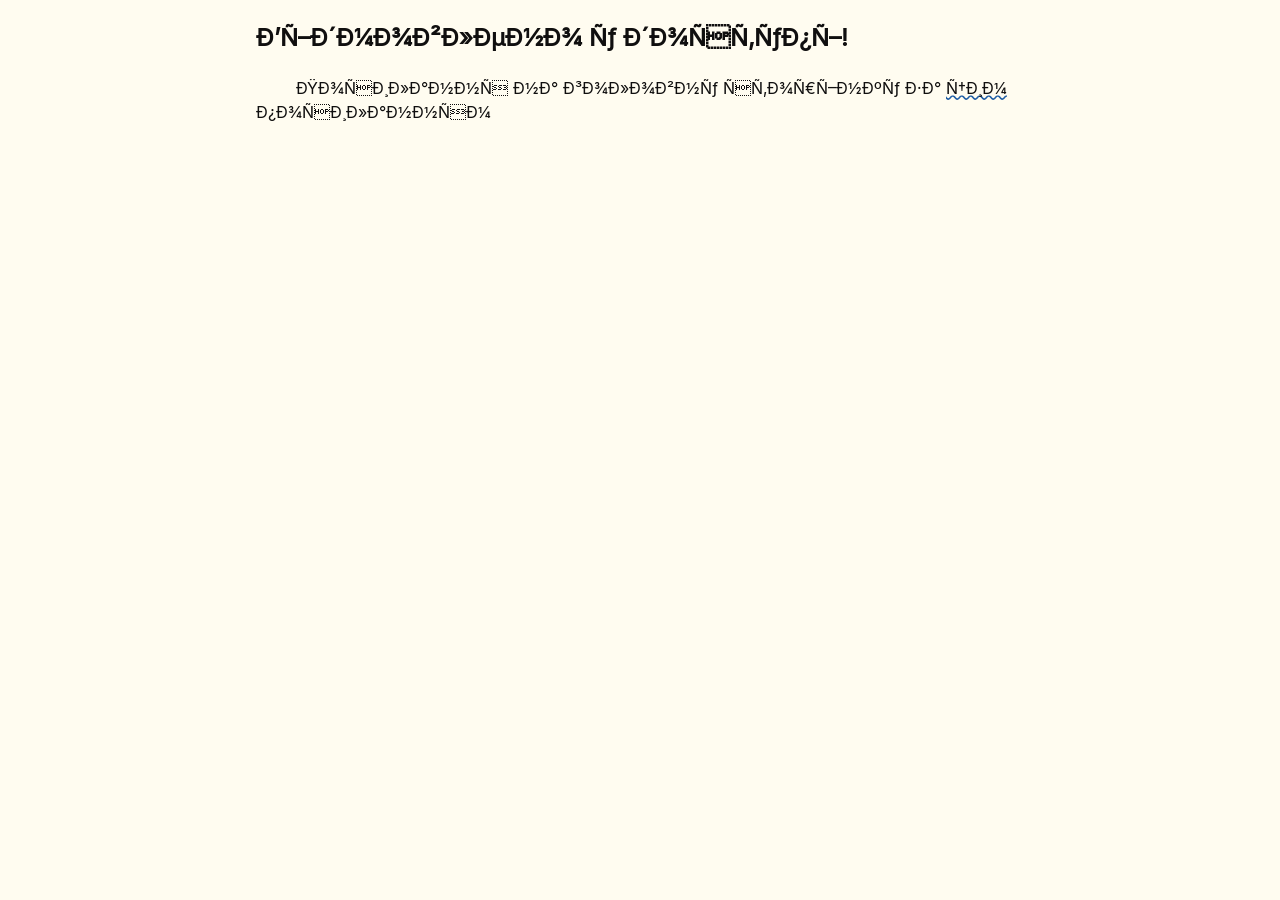
<file: access-denied.html>
<!DOCTYPE html>
<html lang="uk-UA">
    <head>
        <title>Доступ відмовлено</title>

        <meta name="charset" content="UTF-8">
        <meta name="viewport" content="width=device-width, initial-scale=1.0">
        <meta name="color-scheme" content="light dark">

        <link rel="stylesheet" href="./styles/access-denied.css">
    </head>
    <body>
        <main>
            <section class="container">
                <h1>Відмовлено у доступі!</h1>
                <p>Посилання на головну сторінку за <a href="/">цим</a> посиланням</p>
            </section>
        </main>
    </body>
</html>
</file>
<file: styles/variables.css>
:root {
    --color-base-black: 0deg, 3.23%, 6.08%;
    --color-base-950: 30.0deg, 3.7%, 10.6%;
    --color-base-900: 30.0deg, 2.6%, 15.3%;
    --color-base-850: 40.0deg, 3.0%, 19.8%;
    --color-base-800: 30.0deg, 3.2%, 24.3%;
    --color-base-200: 54.5deg, 10.1%, 78.6%;
    --color-base-150: 50.0deg, 14.0%, 83.1%;
    --color-base-100: 50.8deg, 20.6%, 87.6%;
    --color-base-50: 50.8deg, 33.3%, 92.4%;
    --color-base-paper: 48deg, 100%, 97.06%;

    --color-blue-600: 212.2deg, 67.7%, 38.8%;
    --color-blue-400: 207.8deg, 48.6%, 50.4%;

    --color-purple-600: 259.35deg, 42.08%, 43.33%;
    --color-purple-400: 250.54deg, 40.22%, 63.92%;

    --scheme-light-bg: var(--color-base-paper);
    --scheme-light-bg2: var(--color-base-50);

    --scheme-light-tx: var(--color-base-black);

    --scheme-light-ui: var(--color-base-100);
    --scheme-light-ui2: var(--color-base-150);
    --scheme-light-ui3: var(--color-base-200);

    --scheme-light-blue: var(--color-blue-600);
    --scheme-light-purple: var(--color-purple-600);

    --scheme-dark-bg: var(--color-base-black);
    --scheme-dark-bg2: var(--color-base-950);

    --scheme-dark-tx: var(--color-base-200);

    --scheme-dark-ui: var(--color-base-900);
    --scheme-dark-ui2: var(--color-base-850);
    --scheme-dark-ui3: var(--color-base-800);

    --scheme-dark-blue: var(--color-blue-400);
    --scheme-dark-purple: var(--color-purple-400);
}

@media (prefers-color-scheme: light) {
    :root {
        --color-bg1: var(--scheme-light-bg);
        --color-bg2: var(--scheme-light-bg2);

        --color-tx1: var(--scheme-light-tx);

        --color-ui1: var(--scheme-light-ui);
        --color-ui2: var(--scheme-light-ui2);
        --color-ui3: var(--scheme-light-ui3);

        --color-blue: var(--scheme-light-blue);
        --color-purple: var(--scheme-light-purple);

        --color-blue2: var(--scheme-dark-blue);
        --color-purple2: var(--scheme-dark-purple);
    }
}

@media (prefers-color-scheme: dark) {
    :root {
        --color-bg1: var(--scheme-dark-bg);
        --color-bg2: var(--scheme-dark-bg2);

        --color-tx1: var(--scheme-dark-tx);

        --color-ui1: var(--scheme-dark-ui);
        --color-ui2: var(--scheme-dark-ui2);
        --color-ui3: var(--scheme-dark-ui3);

        --color-blue: var(--scheme-dark-blue);
        --color-purple: var(--scheme-dark-purple);

        --color-blue2: var(--scheme-light-blue);
        --color-purple2: var(--scheme-light-purple);
    }
}
</file>
<file: styles/fonts.css>
@font-face {
    src: url("../fonts/Inter-Regular.ttf") format("truetype");

    font-family: Inter;
    font-weight: 400;
    font-style: normal;
    font-display: swap;
}
</file>
<file: styles/base.css>
@import url("./fonts.css");
@import url("./base.css");

*,
*::before,
*::after {
    box-sizing: inherit;
}

:where(p, span, a, h1, h2, h3, li, sub, sup, summary, code, pre, label, legend, button, input)::selection {
    background-color: hsl(var(--color-blue), 0.30);
}

html {
    box-sizing: border-box;
}

body {
    margin: 0;

    color: hsl(var(--color-tx1));
    background-color: hsl(var(--color-bg1));

    font-family: Inter, sans-serif;
    font-size: 1rem;
    line-height: 1.5;
}

.sans-serif {
    font-size: inherit;
    font-family: Inter, sans-serif;
}

.serif, .TeX {
    font-size: inherit;
    font-family: serif;
}

.monospace, code, pre, .number {
    font-size: inherit;
    font-family: monospace;
}

code, pre {
    font-size: 0.875em;
}

@counter-style code-line {
    system: numeric;
    symbols: "0" "1" "2" "3" "4" "5" "6" "7" "8" "9";
    pad: 3 "0";
}

pre {
    margin: 0;

    counter-reset: code-line;

    code {
        display: inline-grid;
        grid-template-columns: auto 1fr;
        grid-column-gap: 1em;

        white-space: pre-wrap;
        counter-increment: code-line;

        &::before {
            content: counter(code-line, code-line);
        }
    }
}

input {
    appearance: none;

    &:where([type="email"],[type="password"],[type="text"]) {
        border: hsl(var(--color-ui1)) solid 0.25em;
        padding: 0.25em;

        color: hsl(var(--color-tx1));
        background-color: hsl(var(--color-bg2));
        field-sizing: content;
    }

    &:where([type="checkbox"]) {
        display: inline-flex;

        margin: 0;
        border: hsl(var(--color-ui1)) solid 0.125em;
        inline-size: 1em;
        block-size: 1em;

        background-color: hsl(var(--color-bg2));

        align-items: center;
        justify-content: center;

        &::after {
            content: "";

            inline-size: 0.375em;
            block-size: 0.375em;
        }

        &:checked {
            border-color: hsl(var(--color-blue));

            &::after {
                background-color: hsl(var(--color-blue));
            }

            &:hover, &:active {
                border-color: hsl(var(--color-blue2));

                &::after {
                    background-color: hsl(var(--color-blue2));
                }
            }
        }
    }
}

button {
    appearance: none;

    border: hsl(var(--color-ui1)) solid 0.25em;
    padding: 0.5em;

    color: hsl(var(--color-tx1));
    background-color: hsl(var(--color-bg2));
}

details {
    margin-blocK: 1rem;
    border: hsl(var(--color-ui1)) solid 0.125em;

    color: hsl(var(--color-tx1));
    background-color: hsl(var(--color-bg2));

    summary {
        padding: 0.5em;
    }
}

a {
    color: hsl(var(--color-tx1));

    text-decoration: underline wavy hsl(var(--color-blue));
    text-decoration-skip-ink: none;

    &:hover {
        color: hsl(var(--color-blue));
    }

    &:active {
        color: hsl(var(--color-blue2));
    }

    &:visited {
        text-decoration-color: hsl(var(--color-purple));
    }
}

:where(input, button) {
    font-size: inherit;
    font-family: inherit;

    &:not([disabled]) {
        &:hover {
            border-color: hsl(var(--color-ui2));
        }

        &:active {
            border-color: hsl(var(--color-ui3));
        }
    }

    &[disabled] {
        filter: contrast(75%);
    }
}

:where(input:not([disabled]), button:not([disabled]), a) {
    &:focus {
        outline: hsl(var(--color-blue)) double 0.125em;
    }

    &:focus-visible {
        outline-style: dashed;
    }
}

p {
    margin-block: 0;

    text-indent: 2.5rem;
}

ul {
    padding-inline-start: 2.5rem;
    margin-block: 1rem;

    li {
        position: relative;

        &::marker {
            content: "";
            display: none;
        }

        &::before {
            content: "◦";

            position: absolute;
            inset-block: 0;
            inset-inline-start: -1.75rem;
        }
    }
}

ol {
    padding-inline-start: 2.5rem;
    margin-block: 1rem;

    counter-reset: numbered-list;

    li {
        position: relative;

        counter-increment: numbered-list;

        &::marker {
            content: "";
            display: none;
        }

        &::before {
            content: counter(numbered-list, decimal) ".";

            position: absolute;
            inset-block: 0;
            inset-inline-start: -1.75rem;
        }
    }
}

.container {
    --container-limit: 48rem;
    --container-offset: 1rem;

    inline-size: 100%;
    max-inline-size: min(100% - var(--container-offset) * 2, var(--container-limit));
    margin-inline: auto;
}

.emphasize {
    font-style: italic;
}

.path::before {
    content: "«";
}

.path::after {
    content: "»";
}

.line-through {
    text-decoration-style: solid;
    text-decoration-line: line-through;
}
</file>
<file: styles/about-me.css>
h1 {
    text-align: center;
}

h2 {
    text-decoration: underline;
}

.TeX > sup {
    vertical-align: 0%;
}

.TeX > sub {
    vertical-align: -15%;
}

.msg {
    border-inline-end: 0.0675em solid hsl(var(--color-blue));
}
</file>
<file: styles/access-denied.css>
@import url("./variables.css");
@import url("./base.css");
</file>
